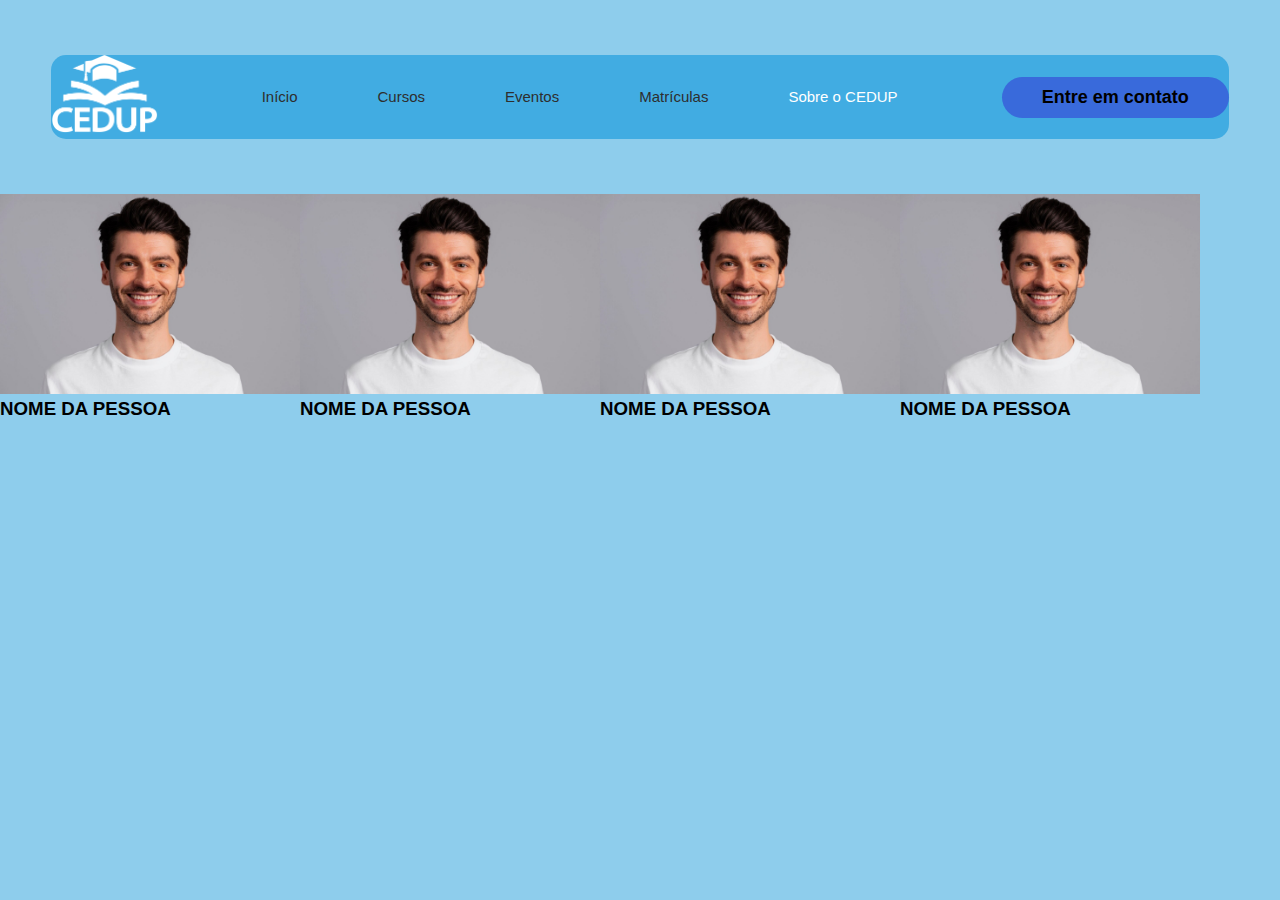
<file: quem-somos.HTML>
<!DOCTYPE html>
<html lang="en">
<head>
    <meta charset="UTF-8">
    <meta name="viewport" content="width=device-width, initial-scale=1.0">
    <link rel="stylesheet" href="estilo/style.css">
    <title>Document</title>
</head>
<body>

    <header>
        <div class="interface">

            <div class="logo">

                <a href="#">
                    <img src="images/logo2.png" alt="Logo CEDUP">
                </a>

            </div> <!--logo-->

            <nav class="menu-desktop">

                <ul class="menu">
                    <li><a href="#">Início</a></li>
                    <li><a href="#">Cursos</a>
                        <ul class="submenu-1">
                            <!-- Esse é o 2 nivel ou o primeiro Drop Down -->
                            <li><a href="#">Submenu 1</a></li>
                            <li><a href="#">Submenu 2</a></li>
                            <li><a href="#">Submenu 3</a></li>
                        </ul>
                    </li>
                    <li><a href="#eventos">Eventos</a></li>
                    <li><a href="https://matriculaonline.sed.sc.gov.br/inicio.aspx">Matrículas</a></li>
                    <li><a href="#"><span>Sobre o CEDUP</span></a>
                        <ul class="submenu-1">
                            <!-- Esse é o 2 nivel ou o primeiro Drop Down -->
                            <li><a href="quem-somos.HTML">Quem somos</a></li>
                            <li><a href="#">Infraestrutura</a></li>
                            <li><a href="#">Submenu 3</a></li>
                        </ul>
                    </li>
                </ul>
            </nav> <!--menu-desktop-->

            <div class="btn-contato"><a href="#"><button>Entre em contato</button></a></div>

        </header>


            <section class="equipe">
                <div class="flex">
                    <div class="pessoa">
                        <img src="equipeCEDUP/integrante1.jpg" alt="">
                        <h3>NOME DA PESSOA</h3>
                    </div>

                    <div class="pessoa">
                        <img src="equipeCEDUP/integrante1.jpg" alt="">
                        <h3>NOME DA PESSOA</h3>
                    </div>

                    <div class="pessoa">
                        <img src="equipeCEDUP/integrante1.jpg" alt="">
                        <h3>NOME DA PESSOA</h3>
                    </div>

                    <div class="pessoa">
                        <img src="equipeCEDUP/integrante1.jpg" alt="">
                        <h3>NOME DA PESSOA</h3>
                    </div>
                </div>
            </section>
    
</body>
</html>
</file>
<file: estilo/style.css>
/* ESTILO GERAL */
* {
    margin: 0;
    padding: 0;
    box-sizing: border-box;
    font-family: 'Poppins', sans-serif;
}

body {
    background-color: #47ade09d;
    height: 100vh;
}

.logo img {
    max-height: 80px;
    align-self: right;
}

.interface {
    max-width: 1280px;
    margin: 0 auto;
}

.flex {
    display: flex;
}

.btn-contato button {
    padding: 10px 40px;
    font-size: 18px;
    font-weight: 600;
    background-color: #396adb;
    border: 0;
    border-radius: 30px;
    cursor: pointer;
    transition: .2s;
}

.btn-contato button:hover {
    box-shadow: 0px 0px 8px #171f32;
    transform: scale(1.05);
}

h2.titulo {
    color: #2e2e2e;
    font-size: 28px;
    text-align: center;
}

button:hover,
form .btn-enviar input:hover {
    box-shadow: 0px 0px 8px #171f32;
    transform: scale(1.05);
}

/* ESTILO CABEÇALHO */
header {
    padding: 55px 4%;
}

header>.interface {
    display: flex;
    align-items: center;
    justify-content: space-between;
    border: 2px;
    border-radius: 15px;
    background-color: #39a8e0e8;
}

header a {
    color: #2e2e2e;
    text-decoration: none;
    display: inline-block;
    transition: .2s;
}

header  a:hover {
    color: #FFF;
    transform: scale(1.05);
}

header nav ul {
    list-style-type: none;
}

header nav.menu-desktop ul li {
    display: inline-block;
    padding: 0 30px;
}

 


ul.menu,
.menu li,
.menu a {
    margin: 0;
    padding: 5;
    list-style: none;
    text-decoration: none;
}

ul.menu ul {
    position: absolute;
    display: none;
    box-shadow: 3px 3px 2px #333;
}

/* Configurações nivel 1*/
ul.menu {
    float: left;
    font-family: Verdana, Geneva, sans-serif;
    font-size: 15px;
    border-radius: 5px;
    padding: 0 5px;
}

.menu li {
    float: left;
    width: auto;
    position: relative;
}

.menu li a {
    display: block;
    padding: 0 10px;
    line-height: 40px;
    height: 40px;
    float: left;
    transition: all 0.2s linear;
}

/* Configurações nivel 2*/
.menu li:hover>ul.submenu-1 {
    display: block;
    top: 40px;
    
    padding: 0px;
    width: 160px;
    border-radius: 0 0 5px 5px;
}

.menu ul.submenu-1 a {
    width: 120px;
    padding: 0 2px;
    border-radius: 5px;
}

.submenu-1 {
    background: #39a8e0e8;
}

.submenu-1 a {
    color: #000;
}


/* ESTILO TOPO DO SITE */
section.topo-site {
    padding: 110px 4%;
}

section.topo-site .flex {
    align-items: center;
    justify-content: center;
    gap: 90px;
}

.topo-site h1 {
    font-size: 48px;
    font-weight: 600;
    color: #2e2e2e;
    line-height: 50px;
}

.topo-site .txt-topo-site h1 span {
    color: #171f32;
    font-size: 80px;
}

.topo-site .txt-topo-site p {
    color: #2e2e2e;
    font-size: 20px;
    margin: 40px 0px;
}

.img-topo-site img {
    max-width: 300px;
}

.topo-site .img-topo-site img {
    position: relative;
    animation: flutuar 2s ease-in-out infinite alternate;
}


@keyframes flutuar {
    0% {
        top: 0;
    }

    100% {
        top: 20px;
    }
}

/* ESTILO EVENTOS */

section.eventos {
    padding: 110px 4%;
}

section.eventos .flex {
    gap: 60px;
}

.eventos .eventos-box {
    color: #2e2e2e;
    padding: 40px;
    border: 2px solid #345091;
    border-radius: 15px;
    margin-top: 45px;
    transition: .2s;
}

.eventos .eventos-box:hover {
    box-shadow: 0px 0px 20px #171f32b6;
    transform: scale(1.05);
}

.eventos .eventos-box img {
    max-height: 200px;
}

.eventos .eventos-box h3 {
    font-size: 28px;
    color: #000;
    margin: 15px 0px;

}

/* ESTILO SOBRE */

section.sobre {
    padding: 110px 4%;
}

section.sobre .flex {
    align-items: center;
    gap: 60px;
}

.sobre.txt-sobre {
    color: #2e2e2e;
}

.sobre .txt-sobre h2 {
    font-size: 45px;
    color: #2e2e2e;
    line-height: 40px;
    margin-bottom: 30px;
}

h2 span {
    color: #345091;
    font-size: 28px;
}

.sobre .txt-sobre p {
    margin: 20px 0px;
    text-align: justify;

}

.img-sobre img {
    max-height: 400px;
}

.btn-social button {
    width: 60px;
    height: 60px;
    border-radius: 50%;
    border: none;
    background-color: #396adb;
    font-size: 25px;
    cursor: pointer;
    margin: 0 5px;
    transition: .2s;
    text-decoration-style: none;
}

/* ESTILO TURMAS */

section.turmas {
    padding: 110px 4%;
    box-shadow: 0 0 40px 10px #171f322a;
}

section.turmas .flex {
    justify-content: space-around;
    margin-top: 60px;
    ;
}

.img-turma {
    width: 360px;
    height: 460px;
    background-color: #396adb;
    background-size: cover;
    background-position: 0% 100%;
    transition: 1.5s;
    cursor: pointer;
    border-radius: 40px;
    position: relative;
}

.img-turma:hover {
    background-position: 100% 100%;
}

.overlay {
    position: absolute;
    top: 0;
    left: 0;
    width: 100%;
    height: 100%;
    border-radius: 40px;
    display: flex;
    align-items: center;
    justify-content: center;
    font-size: 24px;
    font-weight: 600;
    color: #FFF;
    opacity: 0;
    transition: .5s;
}

.overlay:hover {
    opacity: 1;

}

/* ESTILO FORMULARIO DE CONTATO */

section.formulario {
    padding: 110px 4%;
}

form {
    max-width: 500px;
    margin: 0 auto;
    display: flex;
    justify-content: center;
    flex-direction: column;
    gap: 10px;
    margin-top: 40px;

}

form input,
form textarea {
    width: 100%;
    background-color: #3d3d3d;
    border: none;
    outline: none;
    padding: 20px 15px;
    border-radius: 15px;
    color: #FFF;
    font-size: 18px;
}

form textarea {
    resize: none;
    max-height: 200px;
}

form .btn-enviar {
    margin-top: 20px;
    text-align: center;
}

form .btn-enviar input[type=submit] {
    width: 120px;
    background-color: #396adb;
    color: #FFF;
    font-weight: 700;
    cursor: pointer;
    transition: .2s;
}

/* ESTILO RODAPE */

footer {
    padding: 120px 4%;
    box-shadow: 0 0 40px 10px #171f322a;

}

footer .flex {
    justify-content: space-between;
}

footer .line-footer {
    padding: 20px 0;

}

.borda {
    border-top: 2px solid #345091;
}

footer img {
    max-height: 80px;
}

footer .line-footer p i {
    color: #000;
}

footer .line-footer p a {
    text-decoration: none;
    transition: .2s;
}

footer .line-footer p a:hover {
    text-decoration: underline;
}





/* ESTILO SOBRE */

nav .menu span{
    color: #FFF;
}

section.equipe{
   justify-content: space-between;
   gap: 100px;
}
   
section.equipe img{
    max-width: 300px;
}
</file>
